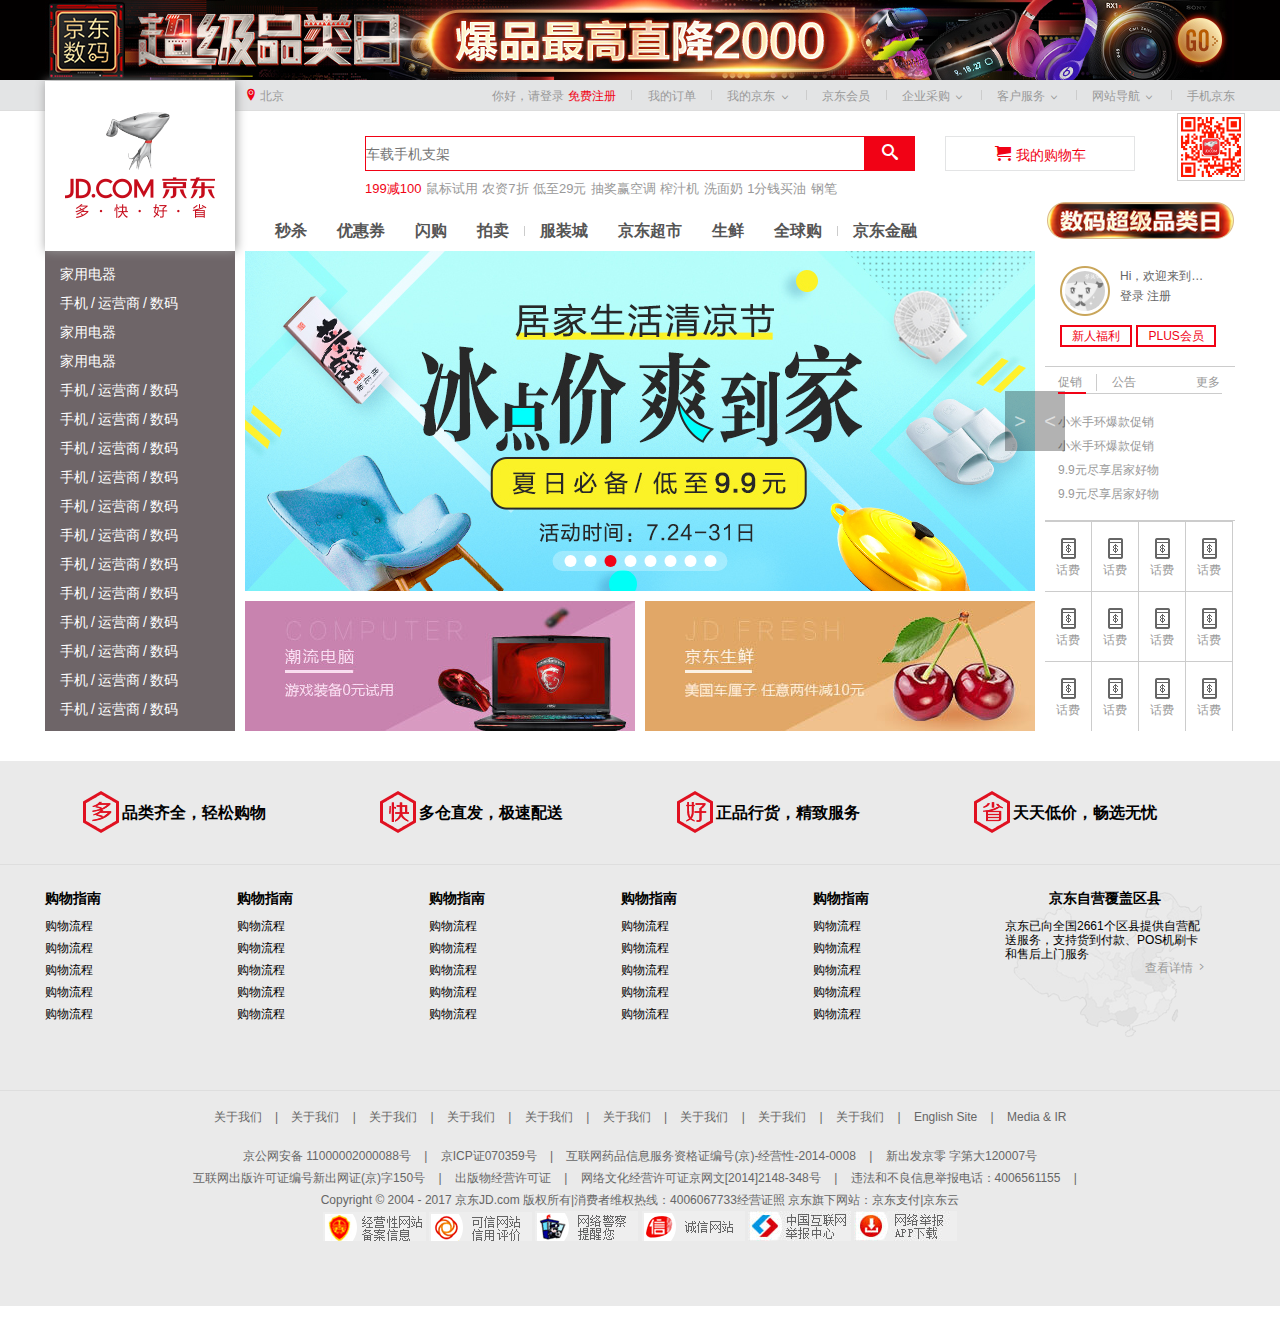
<file: 基础练习/静态京东商城demo/index.html>
<!DOCTYPE html>
<head>
    <title>京东</title>
    <link rel="stylesheet" href="css/normalize.css">
    <!-- 引入基础样式 -->
    <link rel="stylesheet" href="css/my.css">
    <!-- 引入主页样式 -->
    <link rel="stylesheet" href="css/index.css">   
    <script src="js/jquery.js"></script>
    <script>
        $("document").ready(function(){
            $(".yin").click(function(){
                $(".demo").hide();
            })
            $(".xian").click(function(){
                $(".demo").show();
            })
        }
        )
    </script>  
</head>
<body>
    <!-- 页面头部 start -->
    <!--header start-->
    <div class="header">
        <div class="w">
            <a href="#">
                <img src="images/header.jpg" width="1190px" height="80px" alt="图片找不到了">
            </a>      
        </div>
    </div>
    <!--header end-->
    <!--导航栏 start-->
    <div class="shortcut">
        <div class="w">
            <ul class="fl city">
                <i class="f10"></i>
                <li>北京</li>
            </ul>
            <ul class="fr">
                <li>
                    <a href="#">你好，请登录</a>
                    <a href="#" class="f10">免费注册</a>
                </li>
                <li class="space"></li>
                <li>
                    <a href="#">我的订单</a>
                </li>   
                <li class="space"></li>
                <li>
                    <a href="#">我的京东</a>
                    <i></i>
                </li>
                <li class="space"></li>
                <li>
                    <a href="#">京东会员</a>
                </li>
                <li class="space"></li>
                <li>
                    <a href="#">企业采购</a>
                    <i></i>
                </li>
                <li class="space"></li>
                <li>
                    <a href="#">客户服务</a>
                    <i></i>
                </li>
                <li class="space"></li>
                <li>
                    <a href="#">网站导航</a>
                    <i></i>
                </li>
                <li class="space"></li>
                <li>
                    <a href="#" class="mobile">手机京东
                        <img src="images/mobile.png" alt="手机京东二维码" width="60px" height="60px">
                    </a>
                    
                </li>
            </ul>
        </div>
    </div>
    <!--导航栏 end-->
    <!-- 大导航栏部分 start -->
    <div class="big_header w">
            <h1>
                <div class="logo">
                    <a href="#">
                    </a>
                </div>
            </h1>
            <div class="search">
                <input type="text" placeholder="车载手机支架">
                <button><i></i></button>
            </div>
            <div class="shop_car"><i></i>我的购物车</div>
            <div class="small_header">
                <a href="#" class="f10">199减100</a>
                <a href="#">鼠标试用</a>
                <a href="#">农资7折</a>
                <a href="#">低至29元</a>
                <a href="#">抽奖赢空调</a>
                <a href="#">榨汁机</a>
                <a href="#">洗面奶</a>
                <a href="#">1分钱买油</a>
                <a href="#">钢笔</a>
            </div>
            <!-- 小导航部分 -->
            <div class="miaosha">
                <ul>
                    <li>秒杀</li>
                    <li>优惠券</li>
                    <li>闪购</li>
                    <li>拍卖</li>
                    <li class="space"></li>
                    <li>服装城</li>
                    <li>京东超市</li>
                    <li>生鲜</li>
                    <li>全球购</li>
                    <li class="space"></li>
                    <li>京东金融</li>
                </ul>
            </div>
            <!-- 超级日部分 -->
            <div class="super">
                <a href="#">
                    <img src="images/super.png" alt="图片找不到了" height="40px" width="190px">
                </a>
            </div>
    </div>
        <!-- 页面头部 end -->

        <!-- 页面中间部分 start -->
        <div class="w grid">
            <div class="grid-col1 fl">
                <ul>
                    <li><a href="#">家用电器</a></li>
                    <li><a href="#">手机</a>/<a href="#">运营商</a>/<a href="#">数码</a></li>
                    <li><a href="#">家用电器</a></li>
                    <li><a href="#">家用电器</a></li>
                    <li><a href="#">手机</a>/<a href="#">运营商</a>/<a href="#">数码</a></li>
                    <li><a href="#">手机</a>/<a href="#">运营商</a>/<a href="#">数码</a></li>
                    <li><a href="#">手机</a>/<a href="#">运营商</a>/<a href="#">数码</a></li>
                    <li><a href="#">手机</a>/<a href="#">运营商</a>/<a href="#">数码</a></li>
                    <li><a href="#">手机</a>/<a href="#">运营商</a>/<a href="#">数码</a></li>
                    <li><a href="#">手机</a>/<a href="#">运营商</a>/<a href="#">数码</a></li>
                    <li><a href="#">手机</a>/<a href="#">运营商</a>/<a href="#">数码</a></li>
                    <li><a href="#">手机</a>/<a href="#">运营商</a>/<a href="#">数码</a></li>
                    <li><a href="#">手机</a>/<a href="#">运营商</a>/<a href="#">数码</a></li>
                    <li><a href="#">手机</a>/<a href="#">运营商</a>/<a href="#">数码</a></li>
                    <li><a href="#">手机</a>/<a href="#">运营商</a>/<a href="#">数码</a></li>
                    <li><a href="#">手机</a>/<a href="#">运营商</a>/<a href="#">数码</a></li>
                </ul>
            </div>
            <div class="grid-col2 fl">
                <div class="top">
                    <a href="#">
                    <img src="images/banner.jpg" alt="图片找不到了" width="790" height="340">
                    </a>
                    <a href="#" class="shadow1"><</a>
                    <a href="#" class="shadow2">></a>
                    <ul class="dian">
                        <li></li>
                        <li></li>
                        <li class="current"></li>
                        <li></li>
                        <li></li>
                        <li></li>
                        <li></li>
                        <li></li>
                    </ul>
                </div>
                <div class="bottom">
                    <div>
                        <img src="images/l.jpg" alt="图片找不到了">
                    </div>
                    <div>
                        <img src="images/r.jpg" alt="图片找不到了">
                    </div>
                    </div>
            </div>
            <div class="grid-col3 fr">
                <!-- 登录模块 start -->
                <div class="login">
                    <div class="login-t">
                            Hi，欢迎来到京东！<br/>
                            <a href="#">登录</a>
                            <a href="#">注册</a>
                            <a href="#" class="user-info">
                                <img src="images/no_login.jpg">
                            </a>
                    </div>
                    <div class="login-b">
                        <a href="#">新人福利</a>
                        <a href="#">PLUS会员</a>
                    </div>
                </div>
                <!-- 登录模块 end -->
                <!-- 新闻模块 start -->
                <div class="news">
                    <div class="news-t">
                        <a href="#" class="cuxiao">促销</a>
                        <a href="#" class="gg">公告</a>
                        <a href="#" class="gd">更多</a>
                        <div class="news-red"></div>
                    </div>
                    <div class="news-b">
                        <ul>
                            <li><a href="#">小米手环爆款促销</a></li>
                            <li><a href="#">小米手环爆款促销</a></li>
                            <li><a href="#">9.9元尽享居家好物</a></li>
                            <li><a href="#">9.9元尽享居家好物</a></li>
                        </ul>
                    </div>
                </div>
                <!-- 新闻模块 end -->
                <!-- 服务扩展模块 start -->
                <div class="expand">
                    <ul>
                        <li><a href="#"><i></i><span>话费</span></a></li>
                        <li><a href="#"><i></i><span>话费</span></a></li>
                        <li><a href="#"><i></i><span>话费</span></a></li>
                        <li><a href="#"><i></i><span>话费</span></a></li>
                        <li><a href="#"><i></i><span>话费</span></a></li>
                        <li><a href="#"><i></i><span>话费</span></a></li>
                        <li><a href="#"><i></i><span>话费</span></a></li>
                        <li><a href="#"><i></i><span>话费</span></a></li>
                        <li><a href="#"><i></i><span>话费</span></a></li>
                        <li><a href="#"><i></i><span>话费</span></a></li>
                        <li><a href="#"><i></i><span>话费</span></a></li>
                        <li><a href="#"><i></i><span>话费</span></a></li>
                    </ul>
                </div>
                <!-- 服务扩展模块 start -->

            </div>

        </div>
        <!-- 页面中间部分 end -->

        <!-- 页面底部 start -->      
    <footer>
        <!-- 服务模块 -->
        <div class="service">
            <div class="w">
                <ul>
                    <li>
                        <h5>多</h5>
                        <p>品类齐全，轻松购物</p>
                    </li>
                    <li>
                        <h5>快</h5>
                         <p>多仓直发，极速配送</p>
                    </li>
                    <li>
                        <h5>多</h5>
                        <p>正品行货，精致服务</p>
                    </li>
                    <li>
                        <h5>省</h5>
                        <p>天天低价，畅选无忧</p>
                    </li>
                </ul>
            </div>
        </div>
        <!-- 帮助模块 -->
        <div class="help">
            <div class="w">
            <div class="f1_left">
                <dl>
                    <dt>购物指南</dt>
                    <dd>购物流程</dd>
                    <dd>购物流程</dd>
                    <dd>购物流程</dd>
                    <dd>购物流程</dd>
                    <dd>购物流程</dd>
                </dl>
                <dl>
                    <dt>购物指南</dt>
                    <dd>购物流程</dd>
                    <dd>购物流程</dd>
                    <dd>购物流程</dd>
                    <dd>购物流程</dd>
                    <dd>购物流程</dd>
                </dl>
                <dl>
                    <dt>购物指南</dt>
                    <dd>购物流程</dd>
                    <dd>购物流程</dd>
                    <dd>购物流程</dd>
                    <dd>购物流程</dd>
                    <dd>购物流程</dd>
                </dl>
                <dl>
                    <dt>购物指南</dt>
                    <dd>购物流程</dd>
                    <dd>购物流程</dd>
                    <dd>购物流程</dd>
                    <dd>购物流程</dd>
                    <dd>购物流程</dd>
                </dl>
                <dl>
                    <dt>购物指南</dt>
                    <dd>购物流程</dd>
                    <dd>购物流程</dd>
                    <dd>购物流程</dd>
                    <dd>购物流程</dd>
                    <dd>购物流程</dd>
                </dl>
            </div>
            <div class="f1_right">
                <h5>京东自营覆盖区县</h5>
                <p>京东已向全国2661个区县提供自营配送服务，支持货到付款、POS机刷卡和售后上门服务</p>
                <a href="#">查看详情<i></i></a>
            </div>
        </div>
        </div>
        <!-- 联系我们 -->
        <div class="cantact">
            <div class="w">
                <p>
                    <a>关于我们</a>
                    <span>|</span>
                    <a>关于我们</a>
                    <span>|</span>
                    <a>关于我们</a>
                    <span>|</span>
                    <a>关于我们</a>
                    <span>|</span>
                    <a>关于我们</a>
                    <span>|</span>
                    <a>关于我们</a>
                    <span>|</span>
                    <a>关于我们</a>
                    <span>|</span>
                    <a>关于我们</a>
                    <span>|</span>
                    <a>关于我们</a>
                    <span>|</span>
                    <a>English Site</a>
                    <span>|</span>
                    <a>Media & IR</a>
                </p>
                <div class="about">
                    <p>
                        <a href="#">京公网安备 11000002000088号</a>
                        <span>|</span>
                        <a href="#">京ICP证070359号</a>
                        <span>|</span>
                        <a href="#">互联网药品信息服务资格证编号(京)-经营性-2014-0008</a>
                        <span>|</span>
                        <a href="#">新出发京零 字第大120007号</a>
                    </p>
                    <p>
                    <a href="#">互联网出版许可证编号新出网证(京)字150号</a>
                    <span>|</span>
                    <a href="#">出版物经营许可证</a>
                    <span>|</span>
                    <a href="#">网络文化经营许可证京网文[2014]2148-348号</a>
                    <span>|</span>
                    <a href="">违法和不良信息举报电话：4006561155</a>
                    <span>|</span>
                    </p>
                    <p>Copyright © 2004 - 2017 京东JD.com 版权所有|消费者维权热线：4006067733经营证照 京东旗下网站：京东支付|京东云</p>
                </div>
                <p class="pic">
                    <a href="#"></a>
                    <a href="#"></a>
                    <a href="#"></a>
                    <a href="#"></a>
                    <a href="#"></a>
                    <a href="#"></a>
                </p>
            </div>
        </div>
    </footer>
    
        <!-- 页面底部 end -->
    <!-- <button class="yin">隐藏</button>
    <button class="xian">显示</button>
  <p class="demo">一寸光阴一寸金</p> -->
    <!-- 大导航栏部分 end -->
</body>
</file>
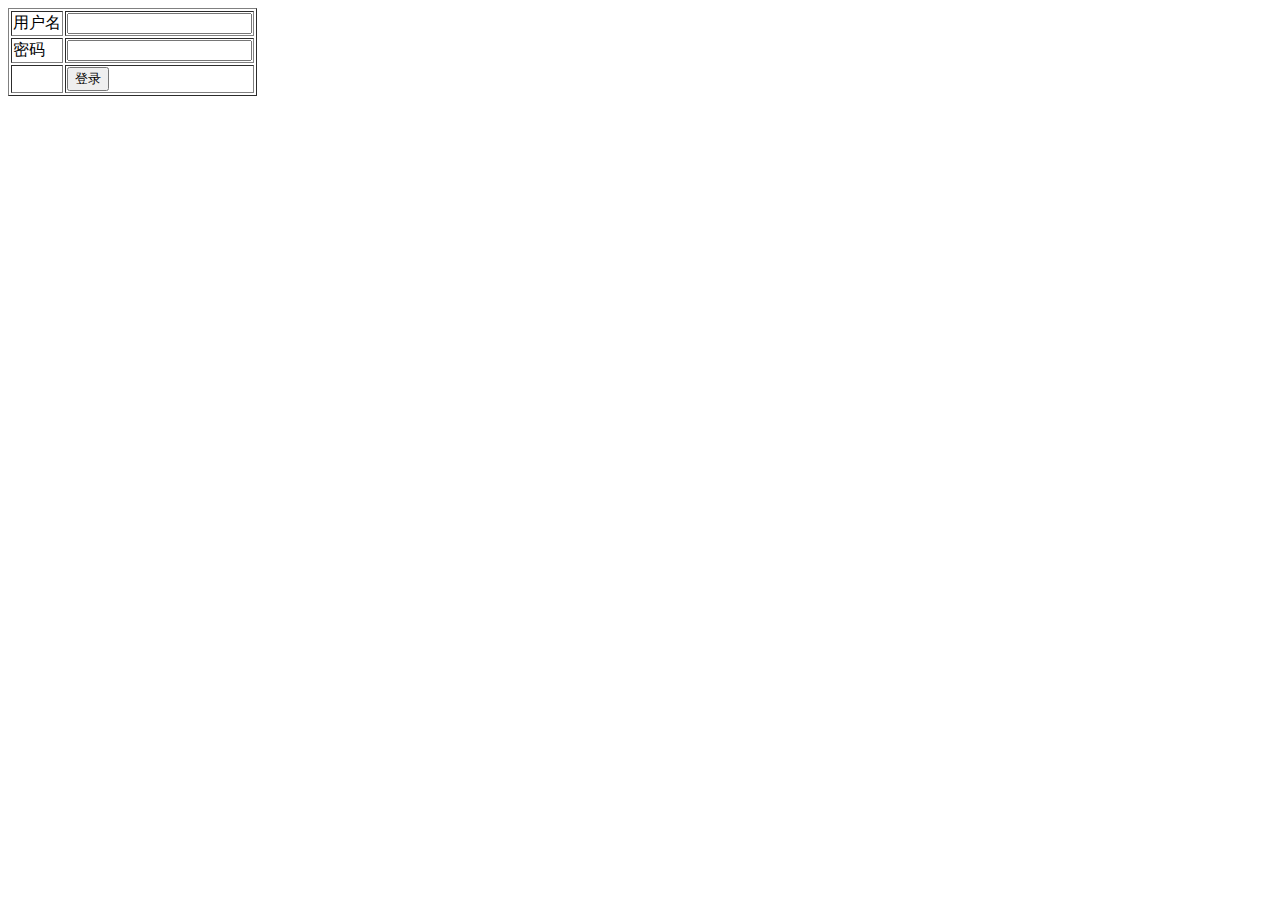
<file: AJAX/code/08-ajax-post.html>
<!DOCTYPE html>
<html lang="en">
<head>
  <meta charset="UTF-8">
  <title>AJAX发送POST请求</title>
  <style>
    #loading {
      display: none;
      position: fixed;
      top: 0;
      left: 0;
      right: 0;
      bottom: 0;
      background-color: #555;
      opacity: .5;
      text-align: center;
      line-height: 300px;
    }

    #loading::after {
      content: '加载中...';
      color : #fff;
    }
  </style>
</head>
<body>
  <div id="loading"></div>
  <table border="1">
    <tr>
      <td>用户名</td>
      <td><input type="text" id="username"></td>
    </tr>
    <tr>
      <td>密码</td>
      <td><input type="password" id="password"></td>
    </tr>
    <tr>
      <td></td>
      <td><button id="btn">登录</button></td>
    </tr>
  </table>
  <script>

    // 找一个合适的时机，做一件合适的事情
    var btn = document.getElementById('btn')
    // 1. 获取界面上的元素 value
    var txtUsername = document.getElementById('username')
    var txtPassword = document.getElementById('password')
    var loading = document.getElementById('loading')

    btn.onclick = function () {
      loading.style.display = 'block'
      var username = txtUsername.value
      var password = txtPassword.value
      // 2. 通过 XHR 发送一个 POST 请求
      var xhr = new XMLHttpRequest()
      xhr.open('POST', 'login.php')
      // !!! 一定注意 如果请求体是 urlencoded 格式 必须设置这个请求头 ！！！
      xhr.setRequestHeader('Content-Type', 'application/x-www-form-urlencoded')
      // xhr.send('username=' + username + '&password=' + password)
      xhr.send(`username=${username}&password=${password}`)
      // 3. 根据服务端的反馈 作出界面提示
      xhr.onreadystatechange = function () {
        if (this.readyState !== 4) return
        console.log(this.responseText)
        loading.style.display = 'none'
      }
    }

  </script>
</body>
</html>
</file>
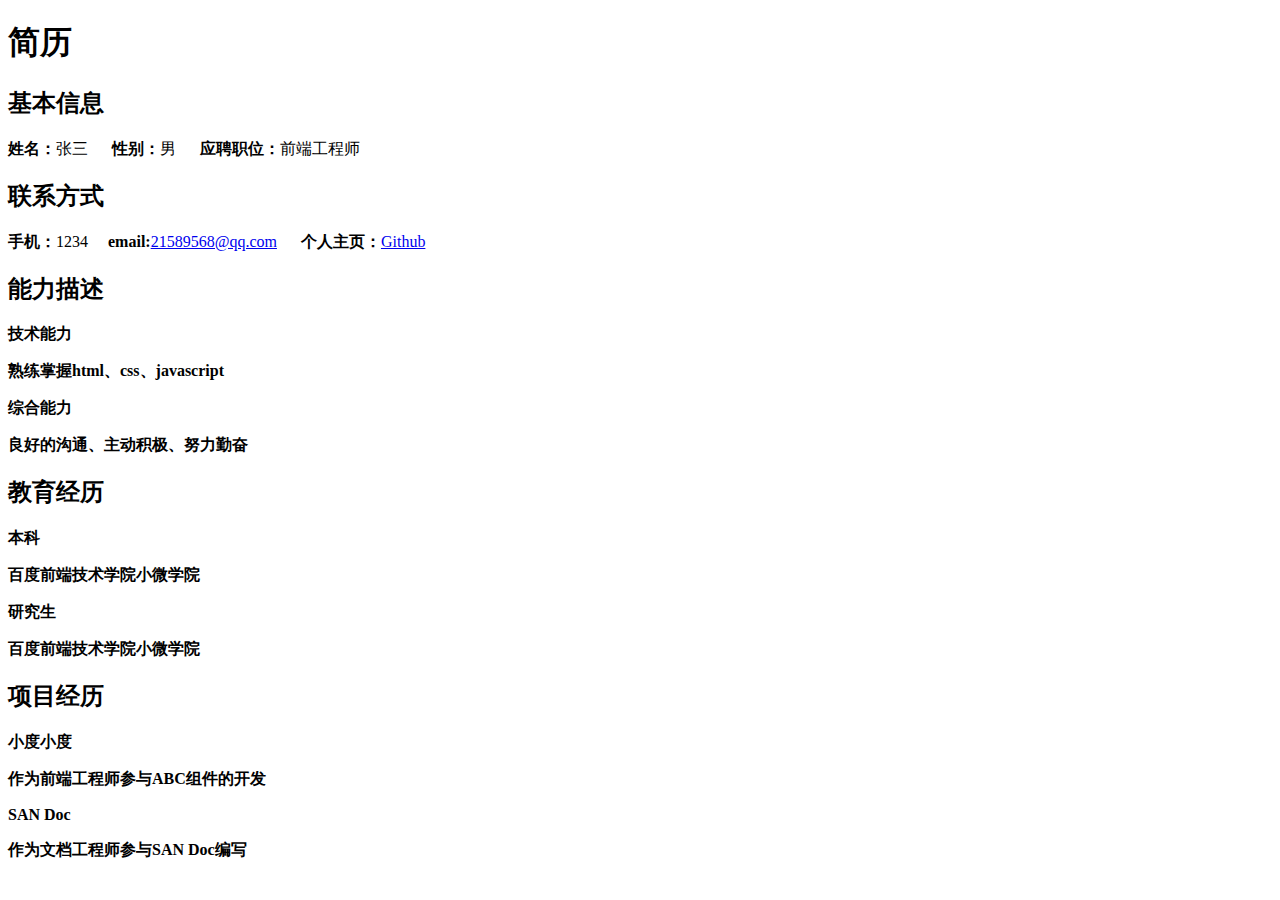
<file: 基础练习/三个简历/resume1.html>
<!DOCTYPE html>
<html lang="en">
<head>
    <meta charset="UTF-8">
    <title>resume1</title>
    <link rel="stylesheet" href="CSS/style_1.css" type="text/css" charset="UTF-8">

</head>
<body>
<h1>简历</h1>
<h2>基本信息</h2>
<p>
    <b>姓名：</b>张三 &nbsp;&nbsp;&nbsp;&nbsp;
    <b>性别：</b>男 &nbsp;&nbsp;&nbsp;&nbsp;
    <b>应聘职位：</b>前端工程师
</p>
<h2>联系方式</h2>
<p>
    <b>手机：</b>1234&nbsp;&nbsp;&nbsp;&nbsp;
    <b>email:</b><a href="#">21589568@qq.com</a>  &nbsp;&nbsp;&nbsp;&nbsp;
    <b>个人主页：</b><a href="#">Github</a>
</p>
<h2>能力描述</h2>

<div>
    <p><b>技术能力</b></p>
    <p><b>熟练掌握html、css、javascript</b></p>
</div>


<div>
    <p><b>综合能力</b></p>
    <p><b>良好的沟通、主动积极、努力勤奋</b></p>
</div>

<h2>教育经历</h2>
<p><b>本科</b></p>
<p><b>百度前端技术学院小微学院</b></p>
<p><b>研究生</b></p>
<p><b>百度前端技术学院小微学院</b></p>
<h2>项目经历</h2>
<p><b>小度小度</b></p>
<p><b>作为前端工程师参与ABC组件的开发</b></p>
<p><b>SAN Doc</b></p>
<p><b>作为文档工程师参与SAN Doc编写</b></p>


</body>
</html>
</file>
<file: 基础练习/静态京东商城demo/css/my.css>
a{
    text-decoration: none;
    color: #999;
}
a:hover{
    color: #f10215;
 }
 .body{
     background-color: #f6f6f6;
 }
 @font-face {
    font-family: 'icomoon';
    src:  url('../fonts/icomoon.eot?mnz5zj');
    src:  url('../fonts/icomoon.eot?mnz5zj#iefix') format('embedded-opentype'),
      url('../fonts/icomoon.ttf?mnz5zj') format('truetype'),
      url('../fonts/icomoon.woff?mnz5zj') format('woff'),
      url('../fonts/icomoon.svg?mnz5zj#icomoon') format('svg');
    font-weight: normal;
    font-style: normal;
  }
  input,button{
      border: 0;
      outline: none;
  }
body,div,ol,ul,li,dl,dt,dd,h1,h2,h3,h4,h5,h6,pre,form,fieldset,legend,input,textarea,p,blockquote,th,td{
 margin:0; padding:0}
 ul{
     list-style: none;
 }
 .f10{
    color: #f10215 !important
}
.header{
    background-color: #020000;
    height: 80px;
}
 img{
    vertical-align :top;
}
 .w{
     width: 1190px;
     margin:0 auto;
 }
 .shortcut{
     line-height: 30px;
     height: 30px;
     font-size: 12px;
     border-bottom: solid 1px #ddd;
     background-color: #e3e4e5;
     color: #999;
 }
 .shortcut i{
    font-family: 'icomoon';
    font-style: normal;
}

 .city{
     margin-left: 200px;
 }
 .shortcut li{
     display: inline-block;
 }
 .fl{
     float: left;
 }
 .fr{
     float: right;
 }
 .space{
    width: 1px;
    height: 10px;
    background-color: #ccc;
    margin: 10px 12px 0;
 }
 .mobile{
     position: relative;
 }
 .mobile img{
     position: absolute;
     top: 24px;
     right: -10px;
     padding: 3px;
     border : 1px solid #cfcfcf; 
 }
 /* 大导航栏部分 */
 .big_header{
     height :140px;
     position: relative;
 }
 .logo{
     position: absolute;
     top : -30px;
     left : 0px;
     box-shadow: 1px 0px 10px #999;
 }
  .logo a{
     display: block;
     width: 190px;
     height: 170px;
     background:  #fff url(../images/logo.png) no-repeat;
 }
 .search{
     height: 35px;
     width: 550px;
     position: absolute;
     top: 25px;
     left: 320px;
 }
 .search input{
     height: 33px;
     width: 498px;
     background-color: #ffffff;
     border: 1px solid #f10215;
     float: left;
     font-size: 14px;
 }
 .search button{
     height: 35px;
     width: 50px;
     background-color: #f10215;
     float: left;
 }
 .search button i{
     font-family: "icomoon";
     font-style: normal;
     color: #fff;
 }
 .shop_car{
     width: 188px;
     height: 33px;
     border: 1px solid #e3e4e5;
     position: absolute;
     top: 25px;
     right: 100px;
     background-color: #fff;
     line-height: 33px;
     text-align: center;
     color:#f10215;
     font-size: 14px;
 }
 .shop_car i{
     font-family: 'icomoon';
     font-style: normal;
     font-size: 16px;
     margin-right: 5px;
 }
 .small_header{
     height : 30px;
     width : 500px;
     position : absolute;
     line-height: 30px;
     top : 62px;
     left: 320px;
 }
 .small_header a{
     font-size: 13px; 
 }
 .miaosha{
     width: 790px;
     height: 40px;
     line-height: 40px;
     position: absolute;
     bottom: 0;
     left: 200px;
     font-size: 16px;
     font-weight: 700;
     color: #555555;
 }
 .miaosha li{
     float: left;
     margin-left: 30px;
 }
 .miaosha .space{
     margin: 15px -15px 0 15px;
 }
 .super{
     position: absolute;
     right: 0;
     bottom: 10px;

 }
/* 页面底部 */
 footer{
     padding: 30px 0;
 }
/* 服务模块 */
.service{
    background-color: #eaeaea;
    border-bottom: 1px solid #dedede;
    padding: 30px 0;
    overflow: hidden;
}
.service ul li{
    float: left;
    width: 297px;
    height: 43px;
    line-height: 43px;
    text-align: center;
    position: relative;
}
.service h5{
    position: absolute;
    top: 0;
    left: 38px;
    width: 36px;
    height: 43px;
    background: url(../images/ico.png) no-repeat;
    text-indent: -9999em;
}
.service li:nth-child(2) h5{
    background-position: 0 -43px;
}
.service li:nth-child(3) h5{
    background-position: 0 -86px;
}
.service li:nth-child(4) h5{
    background-position: 0 -129px;
}
.service p{
    font-weight: 700;
}
/* 帮助模块 */
.help{
    height: 200px;
    background-color: #eaeaea;
    border-bottom: 1px solid #dedede;
    padding-top: 25px;
}
.help .f1_left{
    float: left;
}
.help .f1_left dl{
    float: left;
    width: 192px;

}
.help .f1_left dt{
    height: 30px;
    font-weight: 700;
    font-size: 14px;
}
.help .f1_left dd{
    height: 22px;
    font-size: 12px;
}
.f1_right{
    float: left;
    width: 200px;
    height: 150px;
    background: url(../images/ico_footer.png) no-repeat;
}
.f1_right a{
    font-size: 12px;
    text-align: right;
    display: block;
    width: 200px;
    height: 5px;
}
.f1_right i{
    font-family: "icomoon";
    font-style: normal;
}
.f1_right h5{
    font-size: 14px;
    font-weight: 700;
    height: 30px;
    text-align: center;
}
.f1_right p{
    font-size: 12px;
}
.cantact{
    height: 195px;
    background-color: #eaeaea;  
    padding-top: 20px;
    text-align: center;
}
.cantact p{
    font-size: 12px;
    color: #666666;
}
.cantact a{
    color: #666666;
}
.cantact span{
    margin: 0 10px;
}
.cantact .about{
    margin-top: 20px;
}
.cantact .about p{
    line-height: 22px;
}
.cantact .pic a{
    display: inline-block;
    width: 103px;
    height: 30px;
    background: url(../images/ico_footer.png) no-repeat;
}
.cantact .pic a:nth-child(1){
    background-position: 0 -150px;
}
.cantact .pic a:nth-child(2){
    background-position: -104px -150px;
}
.cantact .pic a:nth-child(3){
    background-position: 0 -184px;
}
.cantact .pic a:nth-child(4){
    background-position: -104px -184px;
}
.cantact .pic a:nth-child(5){
    background-position: 0 -218px;
}
.cantact .pic a:nth-child(6){
    background-position: -104px -218px;
}
</file>
<file: 基础练习/静态京东商城demo/css/index.css>
/* 页面中间部分 start */
.grid{
    height: 480px;
}
.grid-col1{
    width: 190px;
    height: 100%;
    background-color: #6e6568;
}
.grid-col1 ul{
    margin: 10px 0;
}
.grid-col1 ul li{
    padding-left: 12px;
    color: #ffffff;
    font-size: 14px;
    height: 29px;
    line-height: 26px;
}
.grid-col1 ul li:hover{
    background-color: #9b999a;
}
.grid-col1 a{
    margin: 0 3px;
    color: #ffffff;
    font-size: 14px; 
    font-family: microsoft yahei;
}
.grid-col1 a:hover{
    color: #f10215;
}
.grid-col2{
    width: 790px;
    height: 100%;
    margin-left: 10px;
}
.grid-col2 .top{
    position: relative;
}
.grid-col2 .top .shadow1{
    width: 30px;
    height: 60px;
    background: rgba(0, 0, 0, 0.3);
    color: rgba(255, 255, 255, 0.6);
    position: absolute;
    top: 50%;
    transform: translateY(-50%);
    font-size: 20px;
    text-align: center;
    line-height: 60px;
    font-family: Arial;
    font-weight: normal;
}
.grid-col2 .top .shadow1:hover{
    color: #f10215;
}
.grid-col2 .top .shadow2{
    width: 30px;
    height: 60px;
    background: rgba(0, 0, 0, 0.3);
    color: rgba(255, 255, 255, 0.6);
    position: absolute;
    top: 50%;
    transform: translateY(-50%);
    right: 0;
    font-size: 20px;
    text-align: center;
    line-height: 60px;
}
.grid-col2 .top .shadow2:hover{
    color: #f10215;
}
.grid-col2 .top .dian{
    position: absolute;
    width: 167px;
    height: 20px;
    background: rgba(255, 255, 255, 0.3);
    border-radius: 10px;
    bottom: 20px;
    left: 50%;
    transform: translateX(-50%);
    padding-left: 8px;
}
.grid-col2 .top .dian li{
    float: left;
    margin: 4px;
    width: 12px;
    height: 12px;
    background-color: #fff;
    border-radius: 50%;
    cursor: pointer;
}
.grid-col2 .top .dian .current{
    background-color: #f10215;
}
.grid-col2 .bottom div{
    float: left;
    margin-top: 10px;   
}
.grid-col2 .bottom div:last-child{
    float: right;
}
.grid-col3{
    width: 190px;
    height: 100%;
}
.grid-col3 .login{
    padding: 15px;
    height: 85px;
    background-color: #fff;
    border-bottom: 1px solid #cccccc;
}
.grid-col3 .login .login-t{
    height: 60px;
    width: 95px;
    font-size: 12px;
    white-space: nowrap;/*强制不换行*/
    overflow: hidden;
    text-overflow: ellipsis;
    padding-left: 60px;
    color: #666666;
    line-height: 20px;
    position: relative;
}
.grid-col3 .login .login-t a{
    color: #666666;
}
.grid-col3 .login .login-t a:hover{
    color: #f10215;
}
 .user-info{
    width: 50px;
    height: 50px;
    background: url(../images/sprite_userinfo@1x.png) no-repeat -70px 0;
    position: absolute;
    top: 0;
    left: 0;
}
.user-info img{
    width: 40px;
    height: 40px;
    border-radius: 50%;
    margin: 5px;
}
.login-b a{
    font-size: 12px;
    border: 2px solid #f10215 ;
    padding: 2px 10px;
    color: #f10215;
    height: 20px;
    line-height: 20px;
    width: 70px;
}
.grid-col3 .news{
    height: 154px;
    padding: 7px 13px 0;
    border-bottom: 1px solid #cccccc;
    box-sizing: border-box;
}
.news-t{
    border-bottom: 1px solid #cccccc;
    height: 19px;
    position: relative;
}
.news-t a{
    height: 17px;
    line-height: 17px;  
    font-size: 12px;
    float: left;
}
.news-t .cuxiao{
    width: 38px;
    border-right: 1px solid #cccccc;
}
.news-t .gg{
    margin-left: 15px;
}
.news-t .gd{
    margin-left: 60px;
}
.news-red{
    width: 28px;
    height: 2px;
    background-color: #f10215;
    position: absolute;
    bottom: -1px;
    left: 0;
}
.news-b{
    padding-top: 15px;
}
.news-b li{
    height: 24px;
    line-height: 24px;
}
.news-b a{
    font-size: 12px;
}
.grid-col3 .expand{
    height: 209px;
}
.expand ul li{
    width: 46px;
    border-top: 1px solid #cccccc;
    border-right: 1px solid #cccccc;
    height: 69px;
    float: left;
}
.expand ul li a{
    padding-top: 15px;
    display: block;
    text-align: center;
}
.expand ul li i{
    background: url(../images/sprite_fs@1x.png) no-repeat;
    width: 18px;
    height: 23px;
    margin: 0 auto;
    display: block;
}
.expand ul li i:nth-child(1){
    background-position: -3px -88px;
}
.expand span{
    font-size: 12px;

}
</file>
<file: 基础练习/三个简历/CSS/style_1.css>
P{
    
}
</file>
